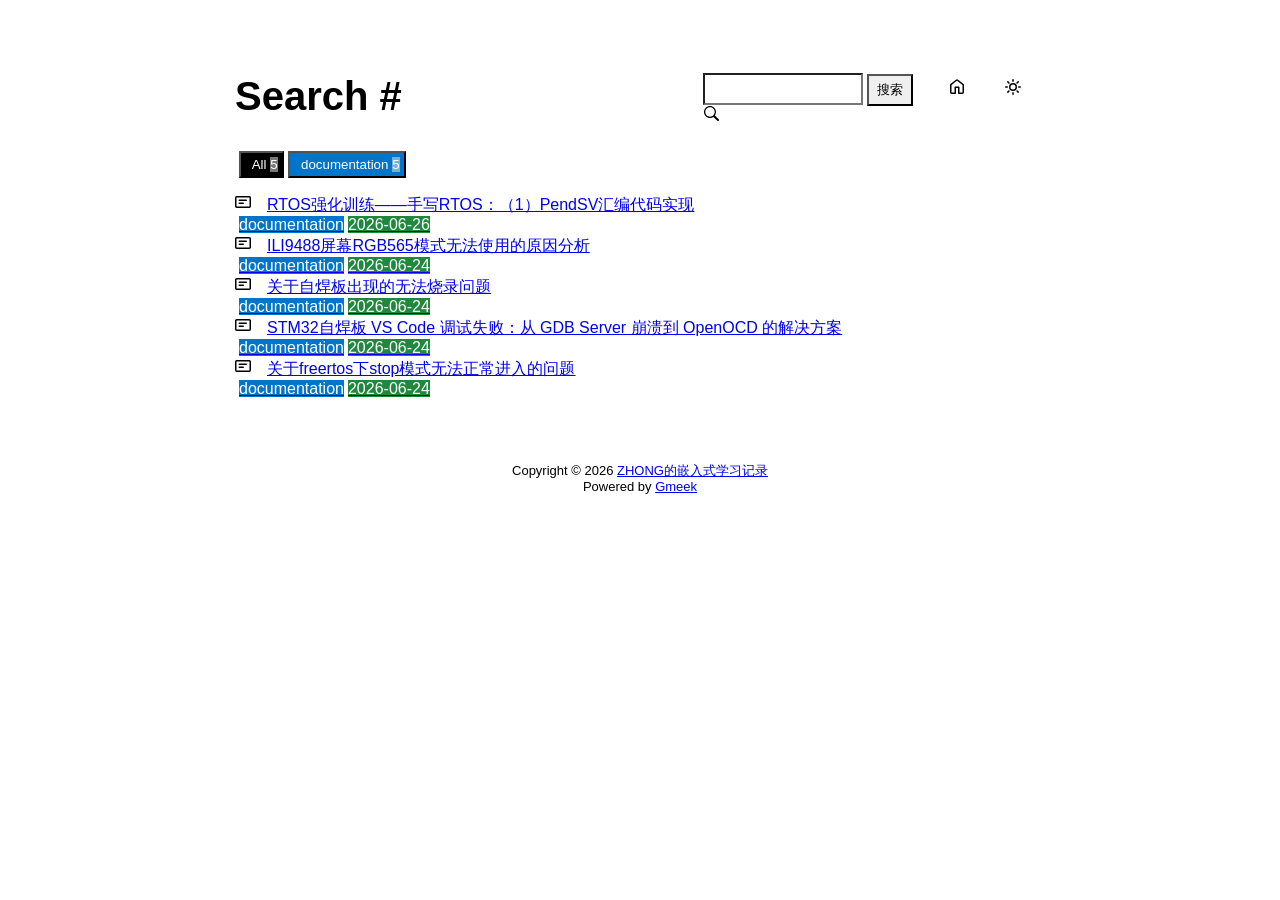
<file: docs/tag.html>
<!DOCTYPE html>
<html data-color-mode="light" data-dark-theme="dark" data-light-theme="light" lang="zh-CN">
<head>
    <meta content="text/html; charset=utf-8" http-equiv="content-type" />
    <meta name="viewport" content="width=device-width,initial-scale=1.0">
    <meta http-equiv="X-UA-Compatible" content="IE=edge">
    <link href='https://mirrors.sustech.edu.cn/cdnjs/ajax/libs/Primer/21.0.7/primer.css' rel='stylesheet' />
    
    <link rel="icon" href="https://avatars.githubusercontent.com/u/239806512?v=4&size=64"><script>
        let theme = localStorage.getItem("meek_theme") || "light";
        document.documentElement.setAttribute("data-color-mode", theme);
    </script>
<meta name="description" content="ZHONG的嵌入式学习记录 search page">
<title>ZHONG的嵌入式学习记录 - Tag</title>

</head>
<style>
body{box-sizing: border-box;min-width: 200px;max-width: 900px;margin: 20px auto;padding: 45px;font-size: 16px;font-family: sans-serif;line-height: 1.25;}
#header{display:flex;padding-bottom:8px;border-bottom: 1px solid var(--borderColor-muted, var(--color-border-muted));margin-bottom: 16px;}
#footer {margin-top:64px; text-align: center;font-size: small;}

</style>

<style>
.tagTitle{margin:auto 0;font-size:40px;font-weight:bold;overflow:hidden;white-space:nowrap;text-overflow:ellipsis;}
.title-right{display:flex;margin:auto 0 0 auto;}
.title-right .circle{padding: 14px 16px;margin-right:8px;}

.subnav-search{width:222px;margin-top:8px;margin-right:8px;}
.subnav-search-input{width:160px;border-top-right-radius:0px;border-bottom-right-radius:0px;}
.subnav-search button{padding:5px 8px;border-top-left-radius:0px;border-bottom-left-radius:0px;}

.SideNav-icon{margin-right:16px}
.Label{color: #fff;margin-left:4px;}
#taglabel .Label {margin-bottom:8px;}
.Counter{color:#fff;background-color:rgba(234, 238, 242, 0.5)}

.genTime{float: right;}
.d-flex{min-width:0;}
.listTitle{overflow:hidden;white-space:nowrap;text-overflow: ellipsis;max-width: 100%;}
.listLabels{white-space:nowrap;}

@media (max-width: 600px) {
    body { padding: 8px;}
    .tagTitle{display:none;}
    .LabelTime{display:none;}
}
</style>


<body>
    <div id="header">
<span class="tagTitle"><span>Loading</span><span class="AnimatedEllipsis"></span></span>
<div class="title-right">
    <div class="subnav-search">
        <input type="search" class="form-control subnav-search-input float-left" aria-label="Search site" value="" style="height:32px;">
        <button class="btn float-left" type="submit" onclick="javascript:searchShow()">搜索</button>
        <svg class="subnav-search-icon octicon octicon-search" width="16" height="16" viewBox="0 0 16 16" aria-hidden="true">
            <path id="searchSVG" fill-rule="evenodd"></path>
        </svg>
    </div>
    <a href="https://wszz611.github.io/z-tech.github.io" id="buttonHome" class="btn btn-invisible circle" title="首页">
        <svg class="octicon" width="16" height="16">
            <path id="pathHome" fill-rule="evenodd"></path>
        </svg>
    </a>
    <a class="btn btn-invisible circle" onclick="modeSwitch()" title="切换主题">
        <svg class="octicon" width="16" height="16" >
            <path id="themeSwitch" fill-rule="evenodd"></path>
        </svg>
    </a>
</div>
</div>
    <div id="content">
<div id="taglabel" style="margin-bottom:8px;"></div>
<nav class="SideNav"></nav>
<div class="notFind" style="display:none;font-size:24px;margin:8px;">Not Find</div>
</div>
    <div id="footer"><div id="footer1">Copyright © <span id="copyrightYear"></span> <a href="https://wszz611.github.io/z-tech.github.io">ZHONG的嵌入式学习记录</a></div>
<div id="footer2">
    <span id="runday"></span><span>Powered by <a href="https://meekdai.com/Gmeek.html" target="_blank">Gmeek</a></span>
</div>

<script>
var now=new Date();
document.getElementById("copyrightYear").innerHTML=now.getFullYear();

if(""!=""){
    var startSite=new Date("");
    var diff=now.getTime()-startSite.getTime();
    var diffDay=Math.floor(diff/(1000*60*60*24));
    document.getElementById("runday").innerHTML="网站运行 "+diffDay+" 天"+" • ";
}
</script></div>
</body>
<script>
var IconList={'sun': 'M8 10.5a2.5 2.5 0 100-5 2.5 2.5 0 000 5zM8 12a4 4 0 100-8 4 4 0 000 8zM8 0a.75.75 0 01.75.75v1.5a.75.75 0 01-1.5 0V.75A.75.75 0 018 0zm0 13a.75.75 0 01.75.75v1.5a.75.75 0 01-1.5 0v-1.5A.75.75 0 018 13zM2.343 2.343a.75.75 0 011.061 0l1.06 1.061a.75.75 0 01-1.06 1.06l-1.06-1.06a.75.75 0 010-1.06zm9.193 9.193a.75.75 0 011.06 0l1.061 1.06a.75.75 0 01-1.06 1.061l-1.061-1.06a.75.75 0 010-1.061zM16 8a.75.75 0 01-.75.75h-1.5a.75.75 0 010-1.5h1.5A.75.75 0 0116 8zM3 8a.75.75 0 01-.75.75H.75a.75.75 0 010-1.5h1.5A.75.75 0 013 8zm10.657-5.657a.75.75 0 010 1.061l-1.061 1.06a.75.75 0 11-1.06-1.06l1.06-1.06a.75.75 0 011.06 0zm-9.193 9.193a.75.75 0 010 1.06l-1.06 1.061a.75.75 0 11-1.061-1.06l1.06-1.061a.75.75 0 011.061 0z', 'moon': 'M9.598 1.591a.75.75 0 01.785-.175 7 7 0 11-8.967 8.967.75.75 0 01.961-.96 5.5 5.5 0 007.046-7.046.75.75 0 01.175-.786zm1.616 1.945a7 7 0 01-7.678 7.678 5.5 5.5 0 107.678-7.678z', 'sync': 'M1.705 8.005a.75.75 0 0 1 .834.656 5.5 5.5 0 0 0 9.592 2.97l-1.204-1.204a.25.25 0 0 1 .177-.427h3.646a.25.25 0 0 1 .25.25v3.646a.25.25 0 0 1-.427.177l-1.38-1.38A7.002 7.002 0 0 1 1.05 8.84a.75.75 0 0 1 .656-.834ZM8 2.5a5.487 5.487 0 0 0-4.131 1.869l1.204 1.204A.25.25 0 0 1 4.896 6H1.25A.25.25 0 0 1 1 5.75V2.104a.25.25 0 0 1 .427-.177l1.38 1.38A7.002 7.002 0 0 1 14.95 7.16a.75.75 0 0 1-1.49.178A5.5 5.5 0 0 0 8 2.5Z', 'home': 'M6.906.664a1.749 1.749 0 0 1 2.187 0l5.25 4.2c.415.332.657.835.657 1.367v7.019A1.75 1.75 0 0 1 13.25 15h-3.5a.75.75 0 0 1-.75-.75V9H7v5.25a.75.75 0 0 1-.75.75h-3.5A1.75 1.75 0 0 1 1 13.25V6.23c0-.531.242-1.034.657-1.366l5.25-4.2Zm1.25 1.171a.25.25 0 0 0-.312 0l-5.25 4.2a.25.25 0 0 0-.094.196v7.019c0 .138.112.25.25.25H5.5V8.25a.75.75 0 0 1 .75-.75h3.5a.75.75 0 0 1 .75.75v5.25h2.75a.25.25 0 0 0 .25-.25V6.23a.25.25 0 0 0-.094-.195Z', 'search': 'M15.7 13.3l-3.81-3.83A5.93 5.93 0 0 0 13 6c0-3.31-2.69-6-6-6S1 2.69 1 6s2.69 6 6 6c1.3 0 2.48-.41 3.47-1.11l3.83 3.81c.19.2.45.3.7.3.25 0 .52-.09.7-.3a.996.996 0 0 0 0-1.41v.01zM7 10.7c-2.59 0-4.7-2.11-4.7-4.7 0-2.59 2.11-4.7 4.7-4.7 2.59 0 4.7 2.11 4.7 4.7 0 2.59-2.11 4.7-4.7 4.7z', 'post': 'M0 3.75C0 2.784.784 2 1.75 2h12.5c.966 0 1.75.784 1.75 1.75v8.5A1.75 1.75 0 0 1 14.25 14H1.75A1.75 1.75 0 0 1 0 12.25Zm1.75-.25a.25.25 0 0 0-.25.25v8.5c0 .138.112.25.25.25h12.5a.25.25 0 0 0 .25-.25v-8.5a.25.25 0 0 0-.25-.25ZM3.5 6.25a.75.75 0 0 1 .75-.75h7a.75.75 0 0 1 0 1.5h-7a.75.75 0 0 1-.75-.75Zm.75 2.25h4a.75.75 0 0 1 0 1.5h-4a.75.75 0 0 1 0-1.5Z'};
var utterancesLoad=0;

let themeSettings={
    "dark": ["dark","moon","#00f0ff","dark-blue"],
    "light": ["light","sun","#ff5000","github-light"],
    "auto": ["auto","sync","","preferred-color-scheme"]
};
function changeTheme(mode, icon, color, utheme){
    document.documentElement.setAttribute("data-color-mode",mode);
    document.getElementById("themeSwitch").setAttribute("d",value=IconList[icon]);
    document.getElementById("themeSwitch").parentNode.style.color=color;
    if(utterancesLoad==1){utterancesTheme(utheme);}
}
function modeSwitch(){
    let currentMode=document.documentElement.getAttribute('data-color-mode');
    let newMode = currentMode === "light" ? "dark" : currentMode === "dark" ? "auto" : "light";
    localStorage.setItem("meek_theme", newMode);
    if(themeSettings[newMode]){
        changeTheme(...themeSettings[newMode]);
    }
}
function utterancesTheme(theme){
    const message={type:'set-theme',theme: theme};
    const iframe=document.getElementsByClassName('utterances-frame')[0];
    iframe.contentWindow.postMessage(message,'https://utteranc.es');
}
if(themeSettings[theme]){changeTheme(...themeSettings[theme]);}
console.log("\n %c Gmeek last https://github.com/Meekdai/Gmeek \n","padding:5px 0;background:#02d81d;color:#fff");
</script>

<script>
document.getElementById("pathHome").setAttribute("d",IconList["home"]);
document.getElementById("searchSVG").setAttribute("d",IconList["search"]);

tagList=[];
labelsCount={};
jsonData='';
let requestJson="postList.json"
let request=new XMLHttpRequest();
request.open("GET",requestJson);
request.responseType='text';
request.send();
request.onload=function(){
    jsonData=JSON.parse(request.response);
    console.log(jsonData);
    showList(labelsCount);
    setClassDisplay(decodeURI(window.location.hash.slice(1)));
}

function showList(labelsCount){
    let SideNav=document.getElementsByClassName("SideNav")[0];
    SideNav.classList.add("border");
    let taglabel=document.getElementById("taglabel");

    jsonData['labelColorDict']["All"]="#000";
    labelsCount["All"]=0;
    for (let key in jsonData) {
        if (key !== 'labelColorDict' && Array.isArray(jsonData[key]['labels'])) {
            labelsCount["All"]++;
            for (let label of jsonData[key]['labels']) {
                labelsCount[label] = (labelsCount[label] || 0) + 1;
            }
        }
    }

    let sortedLabelsList = Object.keys(labelsCount).sort((a, b) => labelsCount[b] - labelsCount[a]);
    for (let label of sortedLabelsList) {
        tagList.push(label);
        let showLabels = document.createElement("button");
        showLabels.setAttribute("class", "Label");
        showLabels.setAttribute("style", "background-color:" + jsonData['labelColorDict'][label]+";padding:4px;");
        showLabels.innerHTML="&nbsp;&nbsp;"+label+" ";
        showLabels.setAttribute("onclick", "javascript:updateShowTag('" + label + "');");

        let LabelNum=document.createElement("span");
        LabelNum.setAttribute("class","Counter");
        LabelNum.innerHTML=labelsCount[label];
        showLabels.appendChild(LabelNum);
        taglabel.appendChild(showLabels);
    }

    for(i in jsonData){
        if(i!='labelColorDict'){
            let div=document.createElement("div");
            div.setAttribute("class","lists "+jsonData[i]['labels'].join(" "));
            let item=document.createElement("a");
            item.setAttribute("class","SideNav-item d-flex flex-items-center flex-justify-between");
            item.setAttribute("href",jsonData[i]['postUrl']);

            let center=document.createElement("div");
            center.setAttribute("class","d-flex flex-items-center");

            svg=document.createElementNS('http://www.w3.org/2000/svg','svg');
            path=document.createElementNS("http://www.w3.org/2000/svg","path"); 
            span=document.createElement("span");
            svg.setAttributeNS(null,"class","SideNav-icon octicon");
            svg.setAttributeNS(null,"style","width:16px;height:16px");
            path.setAttributeNS(null, "d", IconList["post"]);
            svg.appendChild(path);

            let title=document.createElement("span");
            title.setAttribute("class","listTitle");
            title.innerHTML=jsonData[i]['postTitle'];
            center.appendChild(svg);
            center.appendChild(title);

            let listLabels=document.createElement("div");
            listLabels.setAttribute("class","listLabels");
            
            for(label of jsonData[i]['labels']){
                let LabelName=document.createElement("span");
                LabelName.setAttribute("class","Label LabelName");
                LabelName.setAttribute("style","background-color:"+jsonData['labelColorDict'][label]);
                LabelName.innerHTML=label;
                listLabels.appendChild(LabelName);
            }
            let LabelTime=document.createElement("span");
            LabelTime.setAttribute("class","Label LabelTime");
            LabelTime.setAttribute("style","background-color:"+jsonData[i]['dateLabelColor']);
            LabelTime.innerHTML=jsonData[i]['createdDate'];
            listLabels.appendChild(LabelTime);

            item.appendChild(center);
            item.appendChild(listLabels);
            div.appendChild(item);
            SideNav.appendChild(div);
        }
    }
}

function updateShowTag(label){
    if(window.location.hash.slice(1)!=encodeURI(label)){
        window.location.hash="#"+(label);
        setClassDisplay(label);
    }
}

function setClassDisplay(label){
    let lists = document.getElementsByClassName("lists");
    let tagTitle = document.getElementsByClassName("tagTitle")[0];
    tagTitle.innerHTML="Tag #"+label;
    document.title=label+" - ZHONG的嵌入式学习记录";
    document.getElementsByClassName("subnav-search-input")[0].value='';
    if(label=="All"){
        for(let i = 0; i < lists.length; i++){lists[i].style.display='block';}
        document.getElementsByClassName("notFind")[0].style.display='none';
    }
    else if(tagList.indexOf(label)!=-1){
        for(let i = 0; i < lists.length; i++){
            lists[i].style.display='none';
        }

        let labels = document.getElementsByClassName(label);
        for(let i = 0; i < labels.length; i++){
            labels[i].style.display='block';
        }
        document.getElementsByClassName("notFind")[0].style.display='none';
    }
    else{
        document.getElementsByClassName("subnav-search-input")[0].value=label;
        searchShow();
    }
}

function searchShow(){
    let lists = document.getElementsByClassName("lists");
    let tagTitle = document.getElementsByClassName("tagTitle")[0];
    let searchInput = document.getElementsByClassName("subnav-search-input")[0].value;
    tagTitle.innerHTML="Search #"+searchInput;
    if(searchInput==''){document.title="Search - ZHONG的嵌入式学习记录";}
    else{document.title=searchInput+" - ZHONG的嵌入式学习记录";}
    let a=0;
    window.location.hash="#"+(searchInput);
    for(let i = 0; i < lists.length; i++){
        if(lists[i].childNodes[0].childNodes[0].childNodes[1].innerHTML.toUpperCase().indexOf(searchInput.toUpperCase())==-1){lists[i].style.display='none';}
        else{lists[i].style.display='block';a=a+1;}
    }
    if(a==0){
        let notFind=document.getElementsByClassName("notFind")[0];
        notFind.style.display='block';
        notFind.innerHTML='Not Find "'+searchInput+'"';
    }
    else{document.getElementsByClassName("notFind")[0].style.display='none';}
}

</script>

</html>
</file>
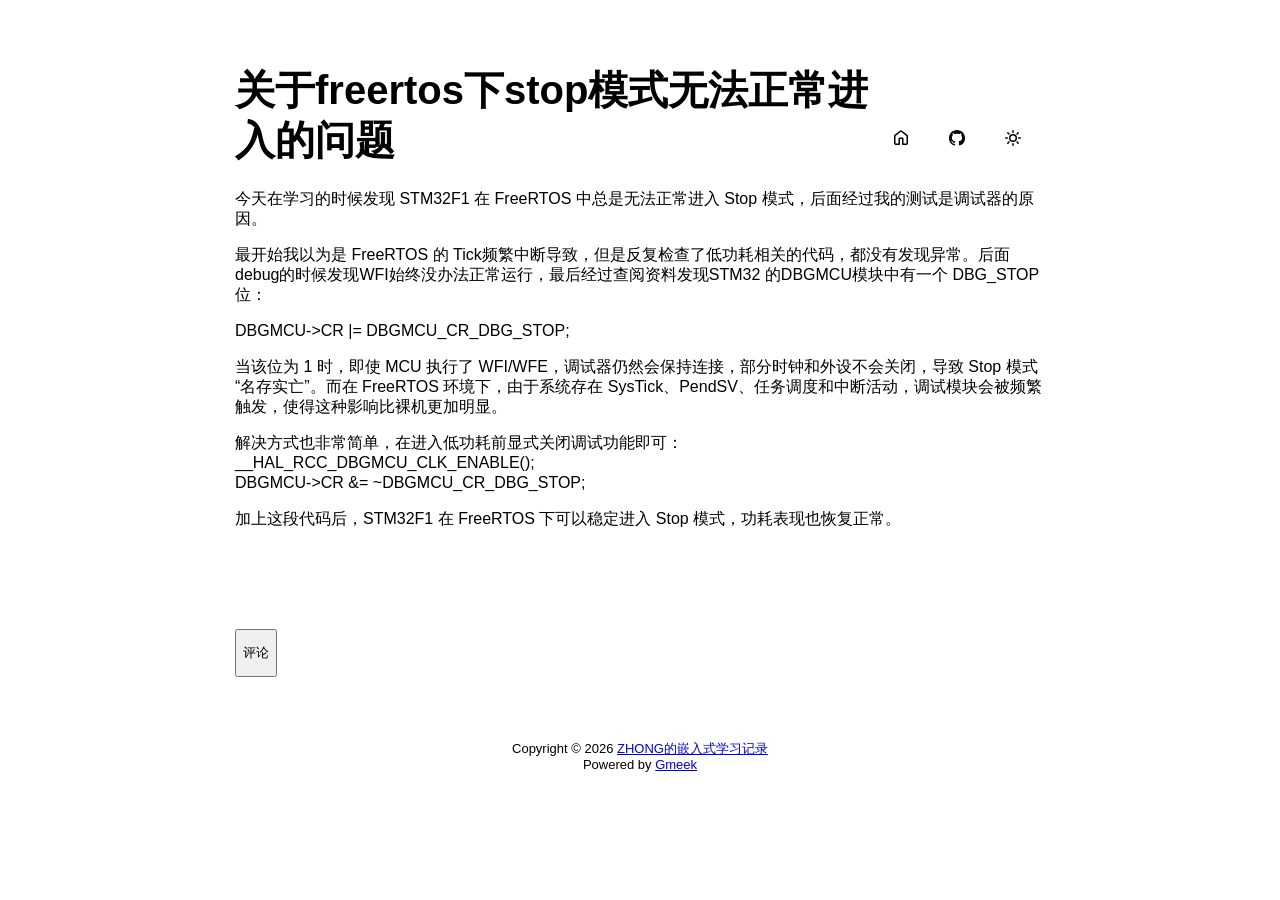
<file: docs/post/guan-yu-freertos-xia-stop-mo-shi-wu-fa-zheng-chang-jin-ru-de-wen-ti.html>
<!DOCTYPE html>
<html data-color-mode="light" data-dark-theme="dark" data-light-theme="light" lang="zh-CN">
<head>
    <meta content="text/html; charset=utf-8" http-equiv="content-type" />
    <meta name="viewport" content="width=device-width,initial-scale=1.0">
    <meta http-equiv="X-UA-Compatible" content="IE=edge">
    <link href='https://mirrors.sustech.edu.cn/cdnjs/ajax/libs/Primer/21.0.7/primer.css' rel='stylesheet' />
    
    <link rel="icon" href="https://avatars.githubusercontent.com/u/239806512?v=4&size=64"><script>
        let theme = localStorage.getItem("meek_theme") || "light";
        document.documentElement.setAttribute("data-color-mode", theme);
    </script>
<meta name="description" content="今天在学习的时候发现 STM32F1 在 FreeRTOS 中总是无法正常进入 Stop 模式，后面经过我的测试是调试器的原因。">
<meta property="og:title" content="关于freertos下stop模式无法正常进入的问题">
<meta property="og:description" content="今天在学习的时候发现 STM32F1 在 FreeRTOS 中总是无法正常进入 Stop 模式，后面经过我的测试是调试器的原因。">
<meta property="og:type" content="article">
<meta property="og:url" content="https://wszz611.github.io/z-tech.github.io/post/guan-yu-freertos-xia-stop-mo-shi-wu-fa-zheng-chang-jin-ru-de-wen-ti.html">
<meta property="og:image" content="https://avatars.githubusercontent.com/u/239806512?v=4&size=64">
<title>关于freertos下stop模式无法正常进入的问题</title>



</head>
<style>
body{box-sizing: border-box;min-width: 200px;max-width: 900px;margin: 20px auto;padding: 45px;font-size: 16px;font-family: sans-serif;line-height: 1.25;}
#header{display:flex;padding-bottom:8px;border-bottom: 1px solid var(--borderColor-muted, var(--color-border-muted));margin-bottom: 16px;}
#footer {margin-top:64px; text-align: center;font-size: small;}

</style>

<style>
.postTitle{margin: auto 0;font-size:40px;font-weight:bold;}
.title-right{display:flex;margin:auto 0 0 auto;}
.title-right .circle{padding: 14px 16px;margin-right:8px;}
#postBody{border-bottom: 1px solid var(--color-border-default);padding-bottom:36px;}
#postBody hr{height:2px;}
#cmButton{height:48px;margin-top:48px;}
#comments{margin-top:64px;}
.g-emoji{font-size:24px;}
@media (max-width: 600px) {
    body {padding: 8px;}
    .postTitle{font-size:24px;}
}

</style>




<body>
    <div id="header">
<h1 class="postTitle">关于freertos下stop模式无法正常进入的问题</h1>
<div class="title-right">
    <a href="https://wszz611.github.io/z-tech.github.io" id="buttonHome" class="btn btn-invisible circle" title="首页">
        <svg class="octicon" width="16" height="16">
            <path id="pathHome" fill-rule="evenodd"></path>
        </svg>
    </a>
    
    <a href="https://github.com/wszz611/z-tech.github.io/issues/1" target="_blank" class="btn btn-invisible circle" title="Issue">
        <svg class="octicon" width="16" height="16">
            <path id="pathIssue" fill-rule="evenodd"></path>
        </svg>
    </a>
    

    <a class="btn btn-invisible circle" onclick="modeSwitch();" title="切换主题">
        <svg class="octicon" width="16" height="16" >
            <path id="themeSwitch" fill-rule="evenodd"></path>
        </svg>
    </a>

</div>
</div>
    <div id="content">
<div class="markdown-body" id="postBody"><p>今天在学习的时候发现 STM32F1 在 FreeRTOS 中总是无法正常进入 Stop 模式，后面经过我的测试是调试器的原因。</p>
<p>最开始我以为是 FreeRTOS 的 Tick频繁中断导致，但是反复检查了低功耗相关的代码，都没有发现异常。后面debug的时候发现WFI始终没办法正常运行，最后经过查阅资料发现STM32 的DBGMCU模块中有一个 DBG_STOP​ 位：</p>
<p>DBGMCU-&gt;CR |= DBGMCU_CR_DBG_STOP;</p>
<p>当该位为 1​ 时，即使 MCU 执行了 WFI/WFE，调试器仍然会保持连接，部分时钟和外设不会关闭，导致 Stop 模式“名存实亡”。而在 FreeRTOS 环境下，由于系统存在 SysTick、PendSV、任务调度和中断活动，调试模块会被频繁触发，使得这种影响比裸机更加明显。</p>
<p>解决方式也非常简单，在进入低功耗前显式关闭调试功能即可：<br>
__HAL_RCC_DBGMCU_CLK_ENABLE();<br>
DBGMCU-&gt;CR &amp;= ~DBGMCU_CR_DBG_STOP;</p>
<p>加上这段代码后，STM32F1 在 FreeRTOS 下可以稳定进入 Stop 模式，功耗表现也恢复正常。</p></div>
<div style="font-size:small;margin-top:8px;float:right;"></div>

<button class="btn btn-block" type="button" onclick="openComments()" id="cmButton">评论</button>
<div class="comments" id="comments"></div>

</div>
    <div id="footer"><div id="footer1">Copyright © <span id="copyrightYear"></span> <a href="https://wszz611.github.io/z-tech.github.io">ZHONG的嵌入式学习记录</a></div>
<div id="footer2">
    <span id="runday"></span><span>Powered by <a href="https://meekdai.com/Gmeek.html" target="_blank">Gmeek</a></span>
</div>

<script>
var now=new Date();
document.getElementById("copyrightYear").innerHTML=now.getFullYear();

if(""!=""){
    var startSite=new Date("");
    var diff=now.getTime()-startSite.getTime();
    var diffDay=Math.floor(diff/(1000*60*60*24));
    document.getElementById("runday").innerHTML="网站运行 "+diffDay+" 天"+" • ";
}
</script></div>
</body>
<script>
var IconList={'sun': 'M8 10.5a2.5 2.5 0 100-5 2.5 2.5 0 000 5zM8 12a4 4 0 100-8 4 4 0 000 8zM8 0a.75.75 0 01.75.75v1.5a.75.75 0 01-1.5 0V.75A.75.75 0 018 0zm0 13a.75.75 0 01.75.75v1.5a.75.75 0 01-1.5 0v-1.5A.75.75 0 018 13zM2.343 2.343a.75.75 0 011.061 0l1.06 1.061a.75.75 0 01-1.06 1.06l-1.06-1.06a.75.75 0 010-1.06zm9.193 9.193a.75.75 0 011.06 0l1.061 1.06a.75.75 0 01-1.06 1.061l-1.061-1.06a.75.75 0 010-1.061zM16 8a.75.75 0 01-.75.75h-1.5a.75.75 0 010-1.5h1.5A.75.75 0 0116 8zM3 8a.75.75 0 01-.75.75H.75a.75.75 0 010-1.5h1.5A.75.75 0 013 8zm10.657-5.657a.75.75 0 010 1.061l-1.061 1.06a.75.75 0 11-1.06-1.06l1.06-1.06a.75.75 0 011.06 0zm-9.193 9.193a.75.75 0 010 1.06l-1.06 1.061a.75.75 0 11-1.061-1.06l1.06-1.061a.75.75 0 011.061 0z', 'moon': 'M9.598 1.591a.75.75 0 01.785-.175 7 7 0 11-8.967 8.967.75.75 0 01.961-.96 5.5 5.5 0 007.046-7.046.75.75 0 01.175-.786zm1.616 1.945a7 7 0 01-7.678 7.678 5.5 5.5 0 107.678-7.678z', 'sync': 'M1.705 8.005a.75.75 0 0 1 .834.656 5.5 5.5 0 0 0 9.592 2.97l-1.204-1.204a.25.25 0 0 1 .177-.427h3.646a.25.25 0 0 1 .25.25v3.646a.25.25 0 0 1-.427.177l-1.38-1.38A7.002 7.002 0 0 1 1.05 8.84a.75.75 0 0 1 .656-.834ZM8 2.5a5.487 5.487 0 0 0-4.131 1.869l1.204 1.204A.25.25 0 0 1 4.896 6H1.25A.25.25 0 0 1 1 5.75V2.104a.25.25 0 0 1 .427-.177l1.38 1.38A7.002 7.002 0 0 1 14.95 7.16a.75.75 0 0 1-1.49.178A5.5 5.5 0 0 0 8 2.5Z', 'home': 'M6.906.664a1.749 1.749 0 0 1 2.187 0l5.25 4.2c.415.332.657.835.657 1.367v7.019A1.75 1.75 0 0 1 13.25 15h-3.5a.75.75 0 0 1-.75-.75V9H7v5.25a.75.75 0 0 1-.75.75h-3.5A1.75 1.75 0 0 1 1 13.25V6.23c0-.531.242-1.034.657-1.366l5.25-4.2Zm1.25 1.171a.25.25 0 0 0-.312 0l-5.25 4.2a.25.25 0 0 0-.094.196v7.019c0 .138.112.25.25.25H5.5V8.25a.75.75 0 0 1 .75-.75h3.5a.75.75 0 0 1 .75.75v5.25h2.75a.25.25 0 0 0 .25-.25V6.23a.25.25 0 0 0-.094-.195Z', 'github': 'M8 0c4.42 0 8 3.58 8 8a8.013 8.013 0 0 1-5.45 7.59c-.4.08-.55-.17-.55-.38 0-.27.01-1.13.01-2.2 0-.75-.25-1.23-.54-1.48 1.78-.2 3.65-.88 3.65-3.95 0-.88-.31-1.59-.82-2.15.08-.2.36-1.02-.08-2.12 0 0-.67-.22-2.2.82-.64-.18-1.32-.27-2-.27-.68 0-1.36.09-2 .27-1.53-1.03-2.2-.82-2.2-.82-.44 1.1-.16 1.92-.08 2.12-.51.56-.82 1.28-.82 2.15 0 3.06 1.86 3.75 3.64 3.95-.23.2-.44.55-.51 1.07-.46.21-1.61.55-2.33-.66-.15-.24-.6-.83-1.23-.82-.67.01-.27.38.01.53.34.19.73.9.82 1.13.16.45.68 1.31 2.69.94 0 .67.01 1.3.01 1.49 0 .21-.15.45-.55.38A7.995 7.995 0 0 1 0 8c0-4.42 3.58-8 8-8Z'};
var utterancesLoad=0;

let themeSettings={
    "dark": ["dark","moon","#00f0ff","dark-blue"],
    "light": ["light","sun","#ff5000","github-light"],
    "auto": ["auto","sync","","preferred-color-scheme"]
};
function changeTheme(mode, icon, color, utheme){
    document.documentElement.setAttribute("data-color-mode",mode);
    document.getElementById("themeSwitch").setAttribute("d",value=IconList[icon]);
    document.getElementById("themeSwitch").parentNode.style.color=color;
    if(utterancesLoad==1){utterancesTheme(utheme);}
}
function modeSwitch(){
    let currentMode=document.documentElement.getAttribute('data-color-mode');
    let newMode = currentMode === "light" ? "dark" : currentMode === "dark" ? "auto" : "light";
    localStorage.setItem("meek_theme", newMode);
    if(themeSettings[newMode]){
        changeTheme(...themeSettings[newMode]);
    }
}
function utterancesTheme(theme){
    const message={type:'set-theme',theme: theme};
    const iframe=document.getElementsByClassName('utterances-frame')[0];
    iframe.contentWindow.postMessage(message,'https://utteranc.es');
}
if(themeSettings[theme]){changeTheme(...themeSettings[theme]);}
console.log("\n %c Gmeek last https://github.com/Meekdai/Gmeek \n","padding:5px 0;background:#02d81d;color:#fff");
</script>

<script>
document.getElementById("pathHome").setAttribute("d",IconList["home"]);
document.getElementById("pathIssue").setAttribute("d",IconList["github"]);



function openComments(){
    cm=document.getElementById("comments");
    cmButton=document.getElementById("cmButton");
    cmButton.disabled=true;
    cmButton.innerHTML="loading";
    span=document.createElement("span");
    span.setAttribute("class","AnimatedEllipsis");
    cmButton.appendChild(span);

    script=document.createElement("script");
    script.setAttribute("src","https://utteranc.es/client.js");
    script.setAttribute("repo","wszz611/z-tech.github.io");
    script.setAttribute("issue-term","title");
    
    if(localStorage.getItem("meek_theme")=="dark"){script.setAttribute("theme","dark-blue");}
    else if(localStorage.getItem("meek_theme")=="light") {script.setAttribute("theme","github-light");}
    else{script.setAttribute("theme","preferred-color-scheme");}
    
    script.setAttribute("crossorigin","anonymous");
    script.setAttribute("async","");
    cm.appendChild(script);

    int=self.setInterval("iFrameLoading()",200);
}

function iFrameLoading(){
    var utterances=document.getElementsByClassName('utterances');
    if(utterances.length==1){
        if(utterances[0].style.height!=""){
            utterancesLoad=1;
            int=window.clearInterval(int);
            document.getElementById("cmButton").style.display="none";
            console.log("utterances Load OK");
        }
    }
}



</script>


</html>
</file>
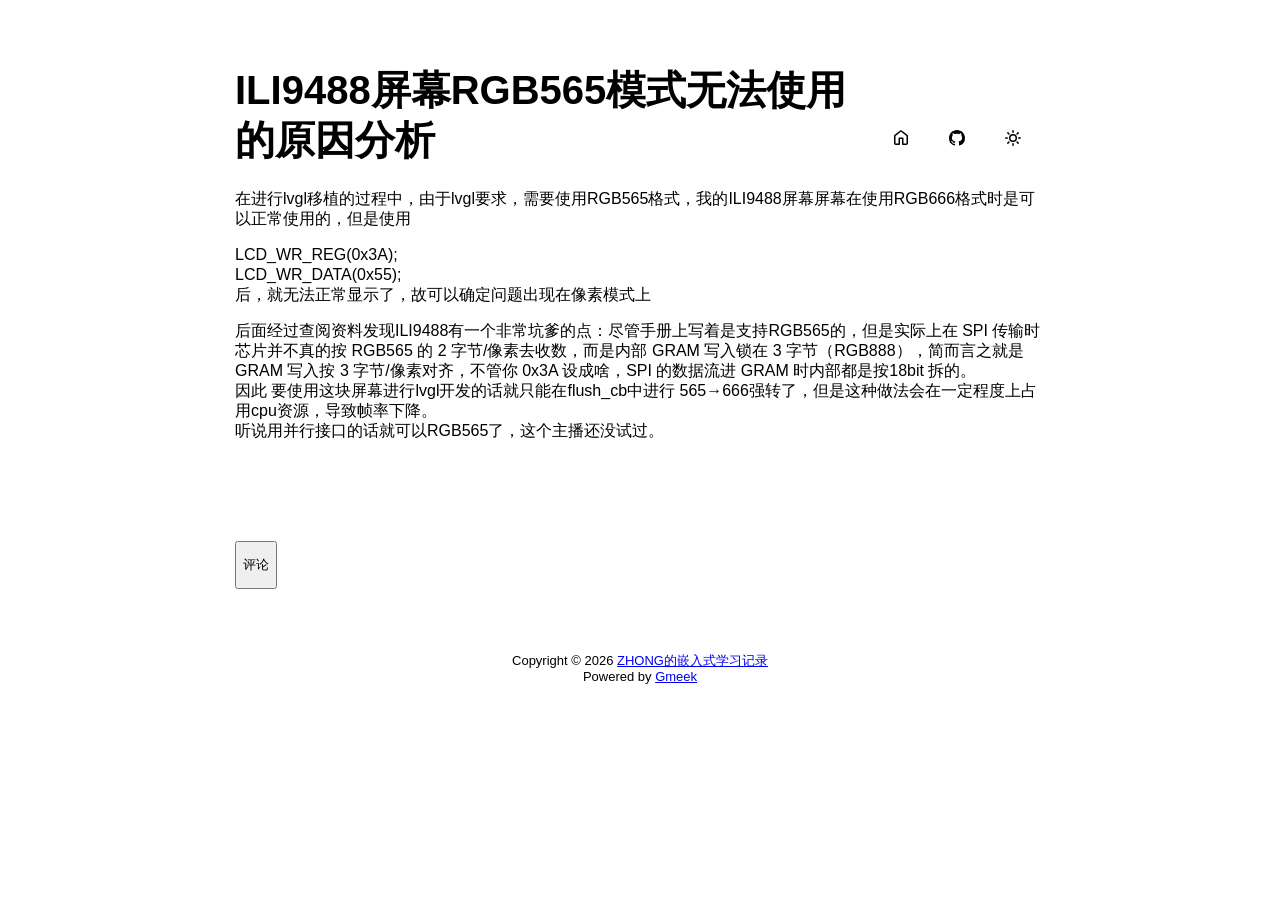
<file: docs/post/ILI9488-ping-mu-RGB565-mo-shi-wu-fa-shi-yong-de-yuan-yin-fen-xi.html>
<!DOCTYPE html>
<html data-color-mode="light" data-dark-theme="dark" data-light-theme="light" lang="zh-CN">
<head>
    <meta content="text/html; charset=utf-8" http-equiv="content-type" />
    <meta name="viewport" content="width=device-width,initial-scale=1.0">
    <meta http-equiv="X-UA-Compatible" content="IE=edge">
    <link href='https://mirrors.sustech.edu.cn/cdnjs/ajax/libs/Primer/21.0.7/primer.css' rel='stylesheet' />
    
    <link rel="icon" href="https://avatars.githubusercontent.com/u/239806512?v=4&size=64"><script>
        let theme = localStorage.getItem("meek_theme") || "light";
        document.documentElement.setAttribute("data-color-mode", theme);
    </script>
<meta name="description" content="在进行lvgl移植的过程中，由于lvgl要求，需要使用RGB565格式，我的ILI9488屏幕屏幕在使用RGB666格式时是可以正常使用的，但是使用

LCD_WR_REG(0x3A);
LCD_WR_DATA(0x55);
后，就无法正常显示了，故可以确定问题出现在像素模式上

后面经过查阅资料发现ILI9488有一个非常坑爹的点：尽管手册上写着是支持RGB565的，但是实际上在 SPI 传输时芯片并不真的按 RGB565 的 2 字节/像素去收数，而是内部 GRAM 写入锁在 3 字节（RGB888），简而言之就是GRAM 写入按 3 字节/像素对齐，不管你 0x3A 设成啥，SPI 的数据流进 GRAM 时内部都是按18bit 拆的。">
<meta property="og:title" content="ILI9488屏幕RGB565模式无法使用的原因分析">
<meta property="og:description" content="在进行lvgl移植的过程中，由于lvgl要求，需要使用RGB565格式，我的ILI9488屏幕屏幕在使用RGB666格式时是可以正常使用的，但是使用

LCD_WR_REG(0x3A);
LCD_WR_DATA(0x55);
后，就无法正常显示了，故可以确定问题出现在像素模式上

后面经过查阅资料发现ILI9488有一个非常坑爹的点：尽管手册上写着是支持RGB565的，但是实际上在 SPI 传输时芯片并不真的按 RGB565 的 2 字节/像素去收数，而是内部 GRAM 写入锁在 3 字节（RGB888），简而言之就是GRAM 写入按 3 字节/像素对齐，不管你 0x3A 设成啥，SPI 的数据流进 GRAM 时内部都是按18bit 拆的。">
<meta property="og:type" content="article">
<meta property="og:url" content="https://wszz611.github.io/z-tech.github.io/post/ILI9488-ping-mu-RGB565-mo-shi-wu-fa-shi-yong-de-yuan-yin-fen-xi.html">
<meta property="og:image" content="https://avatars.githubusercontent.com/u/239806512?v=4&size=64">
<title>ILI9488屏幕RGB565模式无法使用的原因分析</title>



</head>
<style>
body{box-sizing: border-box;min-width: 200px;max-width: 900px;margin: 20px auto;padding: 45px;font-size: 16px;font-family: sans-serif;line-height: 1.25;}
#header{display:flex;padding-bottom:8px;border-bottom: 1px solid var(--borderColor-muted, var(--color-border-muted));margin-bottom: 16px;}
#footer {margin-top:64px; text-align: center;font-size: small;}

</style>

<style>
.postTitle{margin: auto 0;font-size:40px;font-weight:bold;}
.title-right{display:flex;margin:auto 0 0 auto;}
.title-right .circle{padding: 14px 16px;margin-right:8px;}
#postBody{border-bottom: 1px solid var(--color-border-default);padding-bottom:36px;}
#postBody hr{height:2px;}
#cmButton{height:48px;margin-top:48px;}
#comments{margin-top:64px;}
.g-emoji{font-size:24px;}
@media (max-width: 600px) {
    body {padding: 8px;}
    .postTitle{font-size:24px;}
}

</style>




<body>
    <div id="header">
<h1 class="postTitle">ILI9488屏幕RGB565模式无法使用的原因分析</h1>
<div class="title-right">
    <a href="https://wszz611.github.io/z-tech.github.io" id="buttonHome" class="btn btn-invisible circle" title="首页">
        <svg class="octicon" width="16" height="16">
            <path id="pathHome" fill-rule="evenodd"></path>
        </svg>
    </a>
    
    <a href="https://github.com/wszz611/z-tech.github.io/issues/4" target="_blank" class="btn btn-invisible circle" title="Issue">
        <svg class="octicon" width="16" height="16">
            <path id="pathIssue" fill-rule="evenodd"></path>
        </svg>
    </a>
    

    <a class="btn btn-invisible circle" onclick="modeSwitch();" title="切换主题">
        <svg class="octicon" width="16" height="16" >
            <path id="themeSwitch" fill-rule="evenodd"></path>
        </svg>
    </a>

</div>
</div>
    <div id="content">
<div class="markdown-body" id="postBody"><p>在进行lvgl移植的过程中，由于lvgl要求，需要使用RGB565格式，我的ILI9488屏幕屏幕在使用RGB666格式时是可以正常使用的，但是使用</p>
<p>LCD_WR_REG(0x3A);<br>
LCD_WR_DATA(0x55);<br>
后，就无法正常显示了，故可以确定问题出现在像素模式上</p>
<p>后面经过查阅资料发现ILI9488有一个非常坑爹的点：尽管手册上写着是支持RGB565的，但是实际上在 SPI 传输时芯片并不真的按 RGB565 的 2 字节/像素去收数，而是内部 GRAM 写入锁在 3 字节（RGB888），简而言之就是GRAM 写入按 3 字节/像素对齐，不管你 0x3A 设成啥，SPI 的数据流进 GRAM 时内部都是按18bit 拆的。<br>
因此 要使用这块屏幕进行lvgl开发的话就只能在flush_cb中进行 565→666强转了，但是这种做法会在一定程度上占用cpu资源，导致帧率下降。<br>
听说用并行接口的话就可以RGB565了，这个主播还没试过。</p></div>
<div style="font-size:small;margin-top:8px;float:right;"></div>

<button class="btn btn-block" type="button" onclick="openComments()" id="cmButton">评论</button>
<div class="comments" id="comments"></div>

</div>
    <div id="footer"><div id="footer1">Copyright © <span id="copyrightYear"></span> <a href="https://wszz611.github.io/z-tech.github.io">ZHONG的嵌入式学习记录</a></div>
<div id="footer2">
    <span id="runday"></span><span>Powered by <a href="https://meekdai.com/Gmeek.html" target="_blank">Gmeek</a></span>
</div>

<script>
var now=new Date();
document.getElementById("copyrightYear").innerHTML=now.getFullYear();

if(""!=""){
    var startSite=new Date("");
    var diff=now.getTime()-startSite.getTime();
    var diffDay=Math.floor(diff/(1000*60*60*24));
    document.getElementById("runday").innerHTML="网站运行 "+diffDay+" 天"+" • ";
}
</script></div>
</body>
<script>
var IconList={'sun': 'M8 10.5a2.5 2.5 0 100-5 2.5 2.5 0 000 5zM8 12a4 4 0 100-8 4 4 0 000 8zM8 0a.75.75 0 01.75.75v1.5a.75.75 0 01-1.5 0V.75A.75.75 0 018 0zm0 13a.75.75 0 01.75.75v1.5a.75.75 0 01-1.5 0v-1.5A.75.75 0 018 13zM2.343 2.343a.75.75 0 011.061 0l1.06 1.061a.75.75 0 01-1.06 1.06l-1.06-1.06a.75.75 0 010-1.06zm9.193 9.193a.75.75 0 011.06 0l1.061 1.06a.75.75 0 01-1.06 1.061l-1.061-1.06a.75.75 0 010-1.061zM16 8a.75.75 0 01-.75.75h-1.5a.75.75 0 010-1.5h1.5A.75.75 0 0116 8zM3 8a.75.75 0 01-.75.75H.75a.75.75 0 010-1.5h1.5A.75.75 0 013 8zm10.657-5.657a.75.75 0 010 1.061l-1.061 1.06a.75.75 0 11-1.06-1.06l1.06-1.06a.75.75 0 011.06 0zm-9.193 9.193a.75.75 0 010 1.06l-1.06 1.061a.75.75 0 11-1.061-1.06l1.06-1.061a.75.75 0 011.061 0z', 'moon': 'M9.598 1.591a.75.75 0 01.785-.175 7 7 0 11-8.967 8.967.75.75 0 01.961-.96 5.5 5.5 0 007.046-7.046.75.75 0 01.175-.786zm1.616 1.945a7 7 0 01-7.678 7.678 5.5 5.5 0 107.678-7.678z', 'sync': 'M1.705 8.005a.75.75 0 0 1 .834.656 5.5 5.5 0 0 0 9.592 2.97l-1.204-1.204a.25.25 0 0 1 .177-.427h3.646a.25.25 0 0 1 .25.25v3.646a.25.25 0 0 1-.427.177l-1.38-1.38A7.002 7.002 0 0 1 1.05 8.84a.75.75 0 0 1 .656-.834ZM8 2.5a5.487 5.487 0 0 0-4.131 1.869l1.204 1.204A.25.25 0 0 1 4.896 6H1.25A.25.25 0 0 1 1 5.75V2.104a.25.25 0 0 1 .427-.177l1.38 1.38A7.002 7.002 0 0 1 14.95 7.16a.75.75 0 0 1-1.49.178A5.5 5.5 0 0 0 8 2.5Z', 'home': 'M6.906.664a1.749 1.749 0 0 1 2.187 0l5.25 4.2c.415.332.657.835.657 1.367v7.019A1.75 1.75 0 0 1 13.25 15h-3.5a.75.75 0 0 1-.75-.75V9H7v5.25a.75.75 0 0 1-.75.75h-3.5A1.75 1.75 0 0 1 1 13.25V6.23c0-.531.242-1.034.657-1.366l5.25-4.2Zm1.25 1.171a.25.25 0 0 0-.312 0l-5.25 4.2a.25.25 0 0 0-.094.196v7.019c0 .138.112.25.25.25H5.5V8.25a.75.75 0 0 1 .75-.75h3.5a.75.75 0 0 1 .75.75v5.25h2.75a.25.25 0 0 0 .25-.25V6.23a.25.25 0 0 0-.094-.195Z', 'github': 'M8 0c4.42 0 8 3.58 8 8a8.013 8.013 0 0 1-5.45 7.59c-.4.08-.55-.17-.55-.38 0-.27.01-1.13.01-2.2 0-.75-.25-1.23-.54-1.48 1.78-.2 3.65-.88 3.65-3.95 0-.88-.31-1.59-.82-2.15.08-.2.36-1.02-.08-2.12 0 0-.67-.22-2.2.82-.64-.18-1.32-.27-2-.27-.68 0-1.36.09-2 .27-1.53-1.03-2.2-.82-2.2-.82-.44 1.1-.16 1.92-.08 2.12-.51.56-.82 1.28-.82 2.15 0 3.06 1.86 3.75 3.64 3.95-.23.2-.44.55-.51 1.07-.46.21-1.61.55-2.33-.66-.15-.24-.6-.83-1.23-.82-.67.01-.27.38.01.53.34.19.73.9.82 1.13.16.45.68 1.31 2.69.94 0 .67.01 1.3.01 1.49 0 .21-.15.45-.55.38A7.995 7.995 0 0 1 0 8c0-4.42 3.58-8 8-8Z'};
var utterancesLoad=0;

let themeSettings={
    "dark": ["dark","moon","#00f0ff","dark-blue"],
    "light": ["light","sun","#ff5000","github-light"],
    "auto": ["auto","sync","","preferred-color-scheme"]
};
function changeTheme(mode, icon, color, utheme){
    document.documentElement.setAttribute("data-color-mode",mode);
    document.getElementById("themeSwitch").setAttribute("d",value=IconList[icon]);
    document.getElementById("themeSwitch").parentNode.style.color=color;
    if(utterancesLoad==1){utterancesTheme(utheme);}
}
function modeSwitch(){
    let currentMode=document.documentElement.getAttribute('data-color-mode');
    let newMode = currentMode === "light" ? "dark" : currentMode === "dark" ? "auto" : "light";
    localStorage.setItem("meek_theme", newMode);
    if(themeSettings[newMode]){
        changeTheme(...themeSettings[newMode]);
    }
}
function utterancesTheme(theme){
    const message={type:'set-theme',theme: theme};
    const iframe=document.getElementsByClassName('utterances-frame')[0];
    iframe.contentWindow.postMessage(message,'https://utteranc.es');
}
if(themeSettings[theme]){changeTheme(...themeSettings[theme]);}
console.log("\n %c Gmeek last https://github.com/Meekdai/Gmeek \n","padding:5px 0;background:#02d81d;color:#fff");
</script>

<script>
document.getElementById("pathHome").setAttribute("d",IconList["home"]);
document.getElementById("pathIssue").setAttribute("d",IconList["github"]);



function openComments(){
    cm=document.getElementById("comments");
    cmButton=document.getElementById("cmButton");
    cmButton.disabled=true;
    cmButton.innerHTML="loading";
    span=document.createElement("span");
    span.setAttribute("class","AnimatedEllipsis");
    cmButton.appendChild(span);

    script=document.createElement("script");
    script.setAttribute("src","https://utteranc.es/client.js");
    script.setAttribute("repo","wszz611/z-tech.github.io");
    script.setAttribute("issue-term","title");
    
    if(localStorage.getItem("meek_theme")=="dark"){script.setAttribute("theme","dark-blue");}
    else if(localStorage.getItem("meek_theme")=="light") {script.setAttribute("theme","github-light");}
    else{script.setAttribute("theme","preferred-color-scheme");}
    
    script.setAttribute("crossorigin","anonymous");
    script.setAttribute("async","");
    cm.appendChild(script);

    int=self.setInterval("iFrameLoading()",200);
}

function iFrameLoading(){
    var utterances=document.getElementsByClassName('utterances');
    if(utterances.length==1){
        if(utterances[0].style.height!=""){
            utterancesLoad=1;
            int=window.clearInterval(int);
            document.getElementById("cmButton").style.display="none";
            console.log("utterances Load OK");
        }
    }
}



</script>


</html>
</file>
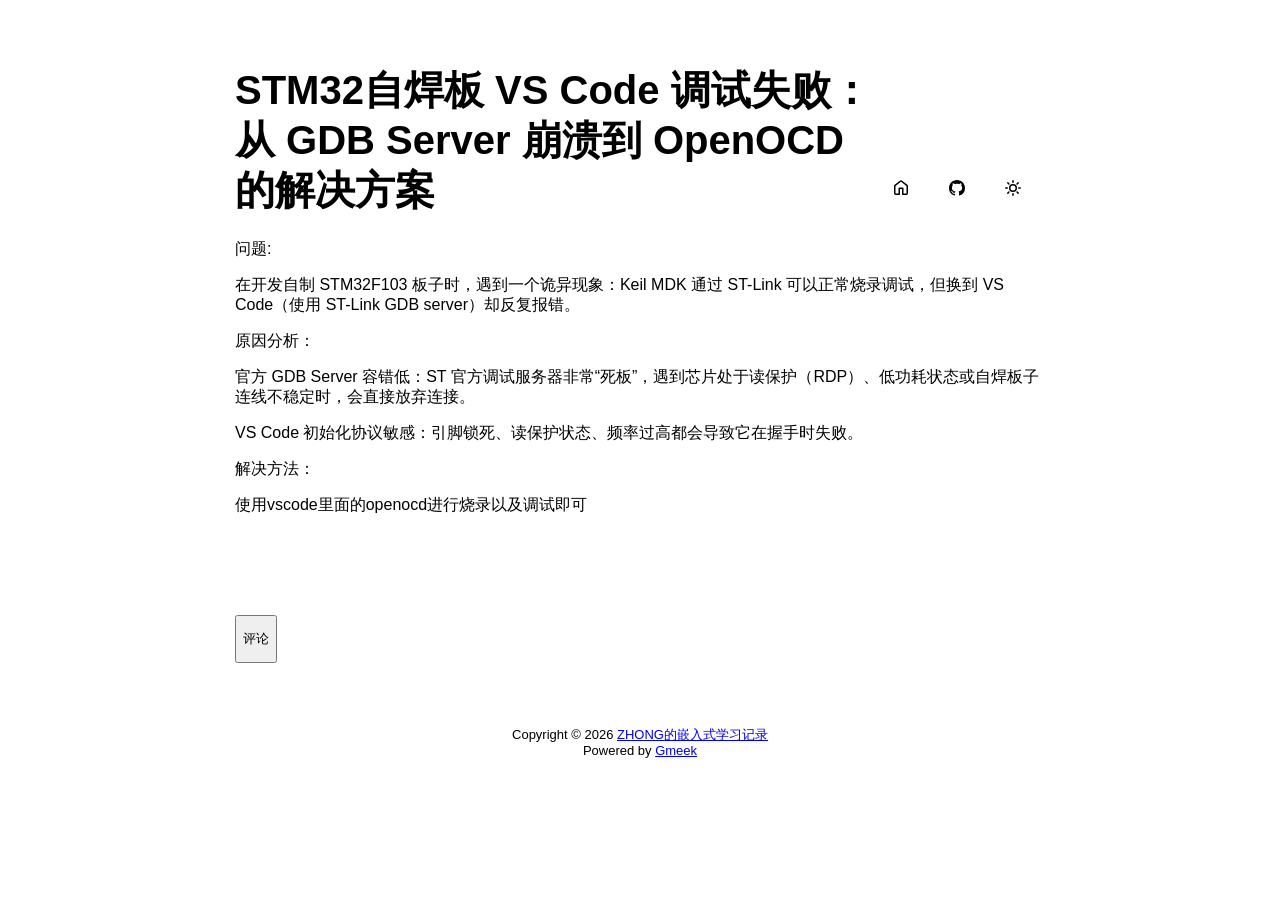
<file: docs/post/STM32-zi-han-ban- VS Code -diao-shi-shi-bai-：-cong- GDB Server -beng-kui-dao- OpenOCD -de-jie-jue-fang-an.html>
<!DOCTYPE html>
<html data-color-mode="light" data-dark-theme="dark" data-light-theme="light" lang="zh-CN">
<head>
    <meta content="text/html; charset=utf-8" http-equiv="content-type" />
    <meta name="viewport" content="width=device-width,initial-scale=1.0">
    <meta http-equiv="X-UA-Compatible" content="IE=edge">
    <link href='https://mirrors.sustech.edu.cn/cdnjs/ajax/libs/Primer/21.0.7/primer.css' rel='stylesheet' />
    
    <link rel="icon" href="https://avatars.githubusercontent.com/u/239806512?v=4&size=64"><script>
        let theme = localStorage.getItem("meek_theme") || "light";
        document.documentElement.setAttribute("data-color-mode", theme);
    </script>
<meta name="description" content="问题:

在开发自制 STM32F103 板子时，遇到一个诡异现象：Keil MDK 通过 ST-Link 可以正常烧录调试，但换到 VS Code（使用 ST-Link GDB server）却反复报错。">
<meta property="og:title" content="STM32自焊板 VS Code 调试失败：从 GDB Server 崩溃到 OpenOCD 的解决方案">
<meta property="og:description" content="问题:

在开发自制 STM32F103 板子时，遇到一个诡异现象：Keil MDK 通过 ST-Link 可以正常烧录调试，但换到 VS Code（使用 ST-Link GDB server）却反复报错。">
<meta property="og:type" content="article">
<meta property="og:url" content="https://wszz611.github.io/z-tech.github.io/post/STM32-zi-han-ban-%20VS%20Code%20-diao-shi-shi-bai-%EF%BC%9A-cong-%20GDB%20Server%20-beng-kui-dao-%20OpenOCD%20-de-jie-jue-fang-an.html">
<meta property="og:image" content="https://avatars.githubusercontent.com/u/239806512?v=4&size=64">
<title>STM32自焊板 VS Code 调试失败：从 GDB Server 崩溃到 OpenOCD 的解决方案</title>



</head>
<style>
body{box-sizing: border-box;min-width: 200px;max-width: 900px;margin: 20px auto;padding: 45px;font-size: 16px;font-family: sans-serif;line-height: 1.25;}
#header{display:flex;padding-bottom:8px;border-bottom: 1px solid var(--borderColor-muted, var(--color-border-muted));margin-bottom: 16px;}
#footer {margin-top:64px; text-align: center;font-size: small;}

</style>

<style>
.postTitle{margin: auto 0;font-size:40px;font-weight:bold;}
.title-right{display:flex;margin:auto 0 0 auto;}
.title-right .circle{padding: 14px 16px;margin-right:8px;}
#postBody{border-bottom: 1px solid var(--color-border-default);padding-bottom:36px;}
#postBody hr{height:2px;}
#cmButton{height:48px;margin-top:48px;}
#comments{margin-top:64px;}
.g-emoji{font-size:24px;}
@media (max-width: 600px) {
    body {padding: 8px;}
    .postTitle{font-size:24px;}
}

</style>




<body>
    <div id="header">
<h1 class="postTitle">STM32自焊板 VS Code 调试失败：从 GDB Server 崩溃到 OpenOCD 的解决方案</h1>
<div class="title-right">
    <a href="https://wszz611.github.io/z-tech.github.io" id="buttonHome" class="btn btn-invisible circle" title="首页">
        <svg class="octicon" width="16" height="16">
            <path id="pathHome" fill-rule="evenodd"></path>
        </svg>
    </a>
    
    <a href="https://github.com/wszz611/z-tech.github.io/issues/2" target="_blank" class="btn btn-invisible circle" title="Issue">
        <svg class="octicon" width="16" height="16">
            <path id="pathIssue" fill-rule="evenodd"></path>
        </svg>
    </a>
    

    <a class="btn btn-invisible circle" onclick="modeSwitch();" title="切换主题">
        <svg class="octicon" width="16" height="16" >
            <path id="themeSwitch" fill-rule="evenodd"></path>
        </svg>
    </a>

</div>
</div>
    <div id="content">
<div class="markdown-body" id="postBody"><p>问题:</p>
<p>在开发自制 STM32F103 板子时，遇到一个诡异现象：Keil MDK 通过 ST-Link 可以正常烧录调试，但换到 VS Code（使用 ST-Link GDB server）却反复报错。</p>
<p>原因分析：</p>
<p>官方 GDB Server 容错低：ST 官方调试服务器非常“死板”，遇到芯片处于读保护（RDP）、低功耗状态或自焊板子连线不稳定时，会直接放弃连接。</p>
<p>VS Code 初始化协议敏感：引脚锁死、读保护状态、频率过高都会导致它在握手时失败。</p>
<p>解决方法：</p>
<p>使用vscode里面的openocd进行烧录以及调试即可</p></div>
<div style="font-size:small;margin-top:8px;float:right;"></div>

<button class="btn btn-block" type="button" onclick="openComments()" id="cmButton">评论</button>
<div class="comments" id="comments"></div>

</div>
    <div id="footer"><div id="footer1">Copyright © <span id="copyrightYear"></span> <a href="https://wszz611.github.io/z-tech.github.io">ZHONG的嵌入式学习记录</a></div>
<div id="footer2">
    <span id="runday"></span><span>Powered by <a href="https://meekdai.com/Gmeek.html" target="_blank">Gmeek</a></span>
</div>

<script>
var now=new Date();
document.getElementById("copyrightYear").innerHTML=now.getFullYear();

if(""!=""){
    var startSite=new Date("");
    var diff=now.getTime()-startSite.getTime();
    var diffDay=Math.floor(diff/(1000*60*60*24));
    document.getElementById("runday").innerHTML="网站运行 "+diffDay+" 天"+" • ";
}
</script></div>
</body>
<script>
var IconList={'sun': 'M8 10.5a2.5 2.5 0 100-5 2.5 2.5 0 000 5zM8 12a4 4 0 100-8 4 4 0 000 8zM8 0a.75.75 0 01.75.75v1.5a.75.75 0 01-1.5 0V.75A.75.75 0 018 0zm0 13a.75.75 0 01.75.75v1.5a.75.75 0 01-1.5 0v-1.5A.75.75 0 018 13zM2.343 2.343a.75.75 0 011.061 0l1.06 1.061a.75.75 0 01-1.06 1.06l-1.06-1.06a.75.75 0 010-1.06zm9.193 9.193a.75.75 0 011.06 0l1.061 1.06a.75.75 0 01-1.06 1.061l-1.061-1.06a.75.75 0 010-1.061zM16 8a.75.75 0 01-.75.75h-1.5a.75.75 0 010-1.5h1.5A.75.75 0 0116 8zM3 8a.75.75 0 01-.75.75H.75a.75.75 0 010-1.5h1.5A.75.75 0 013 8zm10.657-5.657a.75.75 0 010 1.061l-1.061 1.06a.75.75 0 11-1.06-1.06l1.06-1.06a.75.75 0 011.06 0zm-9.193 9.193a.75.75 0 010 1.06l-1.06 1.061a.75.75 0 11-1.061-1.06l1.06-1.061a.75.75 0 011.061 0z', 'moon': 'M9.598 1.591a.75.75 0 01.785-.175 7 7 0 11-8.967 8.967.75.75 0 01.961-.96 5.5 5.5 0 007.046-7.046.75.75 0 01.175-.786zm1.616 1.945a7 7 0 01-7.678 7.678 5.5 5.5 0 107.678-7.678z', 'sync': 'M1.705 8.005a.75.75 0 0 1 .834.656 5.5 5.5 0 0 0 9.592 2.97l-1.204-1.204a.25.25 0 0 1 .177-.427h3.646a.25.25 0 0 1 .25.25v3.646a.25.25 0 0 1-.427.177l-1.38-1.38A7.002 7.002 0 0 1 1.05 8.84a.75.75 0 0 1 .656-.834ZM8 2.5a5.487 5.487 0 0 0-4.131 1.869l1.204 1.204A.25.25 0 0 1 4.896 6H1.25A.25.25 0 0 1 1 5.75V2.104a.25.25 0 0 1 .427-.177l1.38 1.38A7.002 7.002 0 0 1 14.95 7.16a.75.75 0 0 1-1.49.178A5.5 5.5 0 0 0 8 2.5Z', 'home': 'M6.906.664a1.749 1.749 0 0 1 2.187 0l5.25 4.2c.415.332.657.835.657 1.367v7.019A1.75 1.75 0 0 1 13.25 15h-3.5a.75.75 0 0 1-.75-.75V9H7v5.25a.75.75 0 0 1-.75.75h-3.5A1.75 1.75 0 0 1 1 13.25V6.23c0-.531.242-1.034.657-1.366l5.25-4.2Zm1.25 1.171a.25.25 0 0 0-.312 0l-5.25 4.2a.25.25 0 0 0-.094.196v7.019c0 .138.112.25.25.25H5.5V8.25a.75.75 0 0 1 .75-.75h3.5a.75.75 0 0 1 .75.75v5.25h2.75a.25.25 0 0 0 .25-.25V6.23a.25.25 0 0 0-.094-.195Z', 'github': 'M8 0c4.42 0 8 3.58 8 8a8.013 8.013 0 0 1-5.45 7.59c-.4.08-.55-.17-.55-.38 0-.27.01-1.13.01-2.2 0-.75-.25-1.23-.54-1.48 1.78-.2 3.65-.88 3.65-3.95 0-.88-.31-1.59-.82-2.15.08-.2.36-1.02-.08-2.12 0 0-.67-.22-2.2.82-.64-.18-1.32-.27-2-.27-.68 0-1.36.09-2 .27-1.53-1.03-2.2-.82-2.2-.82-.44 1.1-.16 1.92-.08 2.12-.51.56-.82 1.28-.82 2.15 0 3.06 1.86 3.75 3.64 3.95-.23.2-.44.55-.51 1.07-.46.21-1.61.55-2.33-.66-.15-.24-.6-.83-1.23-.82-.67.01-.27.38.01.53.34.19.73.9.82 1.13.16.45.68 1.31 2.69.94 0 .67.01 1.3.01 1.49 0 .21-.15.45-.55.38A7.995 7.995 0 0 1 0 8c0-4.42 3.58-8 8-8Z'};
var utterancesLoad=0;

let themeSettings={
    "dark": ["dark","moon","#00f0ff","dark-blue"],
    "light": ["light","sun","#ff5000","github-light"],
    "auto": ["auto","sync","","preferred-color-scheme"]
};
function changeTheme(mode, icon, color, utheme){
    document.documentElement.setAttribute("data-color-mode",mode);
    document.getElementById("themeSwitch").setAttribute("d",value=IconList[icon]);
    document.getElementById("themeSwitch").parentNode.style.color=color;
    if(utterancesLoad==1){utterancesTheme(utheme);}
}
function modeSwitch(){
    let currentMode=document.documentElement.getAttribute('data-color-mode');
    let newMode = currentMode === "light" ? "dark" : currentMode === "dark" ? "auto" : "light";
    localStorage.setItem("meek_theme", newMode);
    if(themeSettings[newMode]){
        changeTheme(...themeSettings[newMode]);
    }
}
function utterancesTheme(theme){
    const message={type:'set-theme',theme: theme};
    const iframe=document.getElementsByClassName('utterances-frame')[0];
    iframe.contentWindow.postMessage(message,'https://utteranc.es');
}
if(themeSettings[theme]){changeTheme(...themeSettings[theme]);}
console.log("\n %c Gmeek last https://github.com/Meekdai/Gmeek \n","padding:5px 0;background:#02d81d;color:#fff");
</script>

<script>
document.getElementById("pathHome").setAttribute("d",IconList["home"]);
document.getElementById("pathIssue").setAttribute("d",IconList["github"]);



function openComments(){
    cm=document.getElementById("comments");
    cmButton=document.getElementById("cmButton");
    cmButton.disabled=true;
    cmButton.innerHTML="loading";
    span=document.createElement("span");
    span.setAttribute("class","AnimatedEllipsis");
    cmButton.appendChild(span);

    script=document.createElement("script");
    script.setAttribute("src","https://utteranc.es/client.js");
    script.setAttribute("repo","wszz611/z-tech.github.io");
    script.setAttribute("issue-term","title");
    
    if(localStorage.getItem("meek_theme")=="dark"){script.setAttribute("theme","dark-blue");}
    else if(localStorage.getItem("meek_theme")=="light") {script.setAttribute("theme","github-light");}
    else{script.setAttribute("theme","preferred-color-scheme");}
    
    script.setAttribute("crossorigin","anonymous");
    script.setAttribute("async","");
    cm.appendChild(script);

    int=self.setInterval("iFrameLoading()",200);
}

function iFrameLoading(){
    var utterances=document.getElementsByClassName('utterances');
    if(utterances.length==1){
        if(utterances[0].style.height!=""){
            utterancesLoad=1;
            int=window.clearInterval(int);
            document.getElementById("cmButton").style.display="none";
            console.log("utterances Load OK");
        }
    }
}



</script>


</html>
</file>
